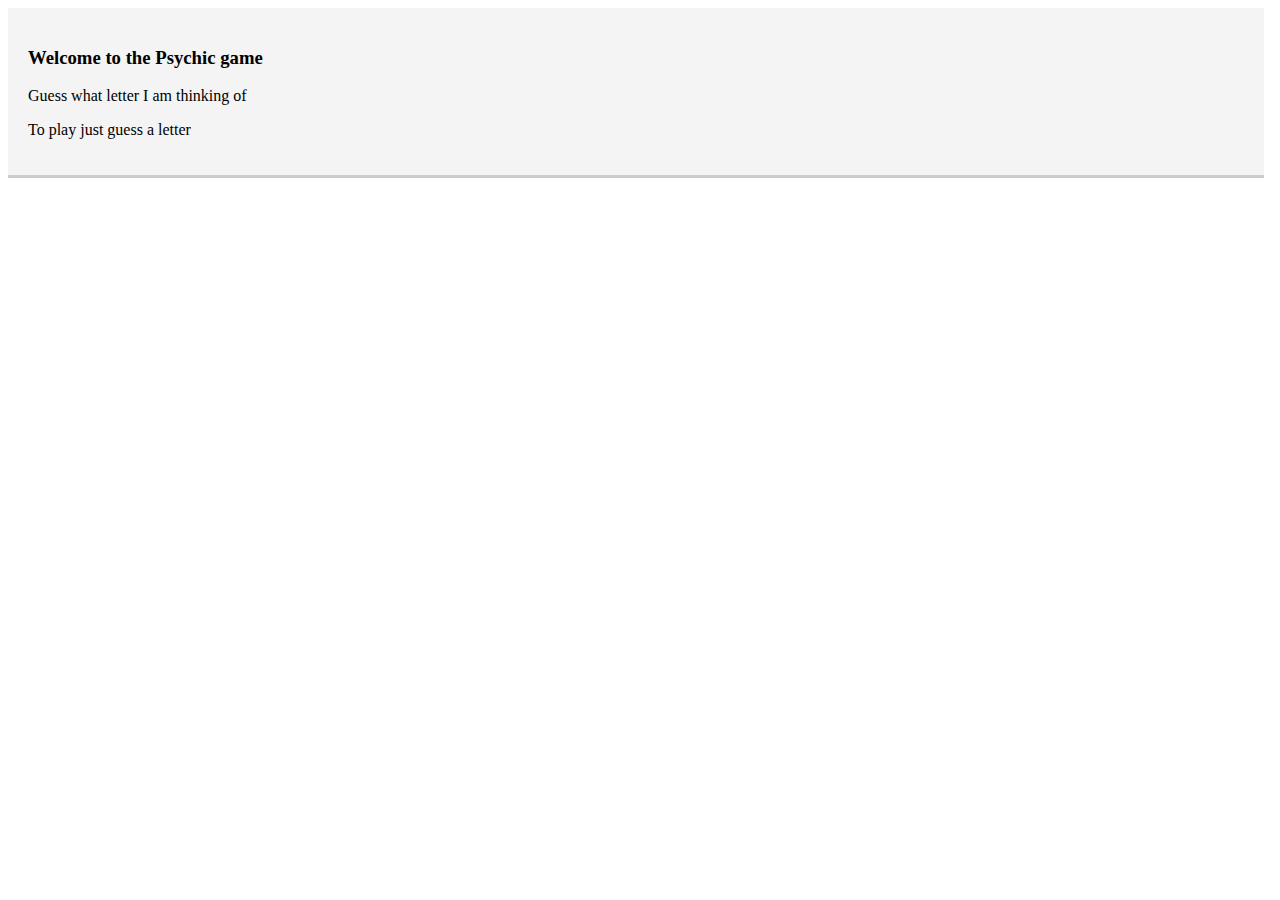
<file: index.html>
<!DOCTYPE html>
<html lang="en">
<head>
    <meta charset="UTF-8">
    <meta name="viewport" content="width=device-width, initial-scale=1.0">
    <meta http-equiv="X-UA-Compatible" content="ie=edge">
    <title>Game Time</title>
    <link rel="stylesheet" href="js_game/style.css">

</head>
<body>
    <div class="header">
        <h3>Welcome to the Psychic game</h3>
        <p>Guess what letter I am thinking of</p>
        <p>To play just guess a letter</p>
        <p id="wins"></p>
        <p id="losses"></p>
        <p id="guessesLeft"> </p>
        <p id="yourGuesses"> </p>
    </div>

    <script src ="js_game/script.js" type="text/javascript"></script>

</body>
</html>
</file>
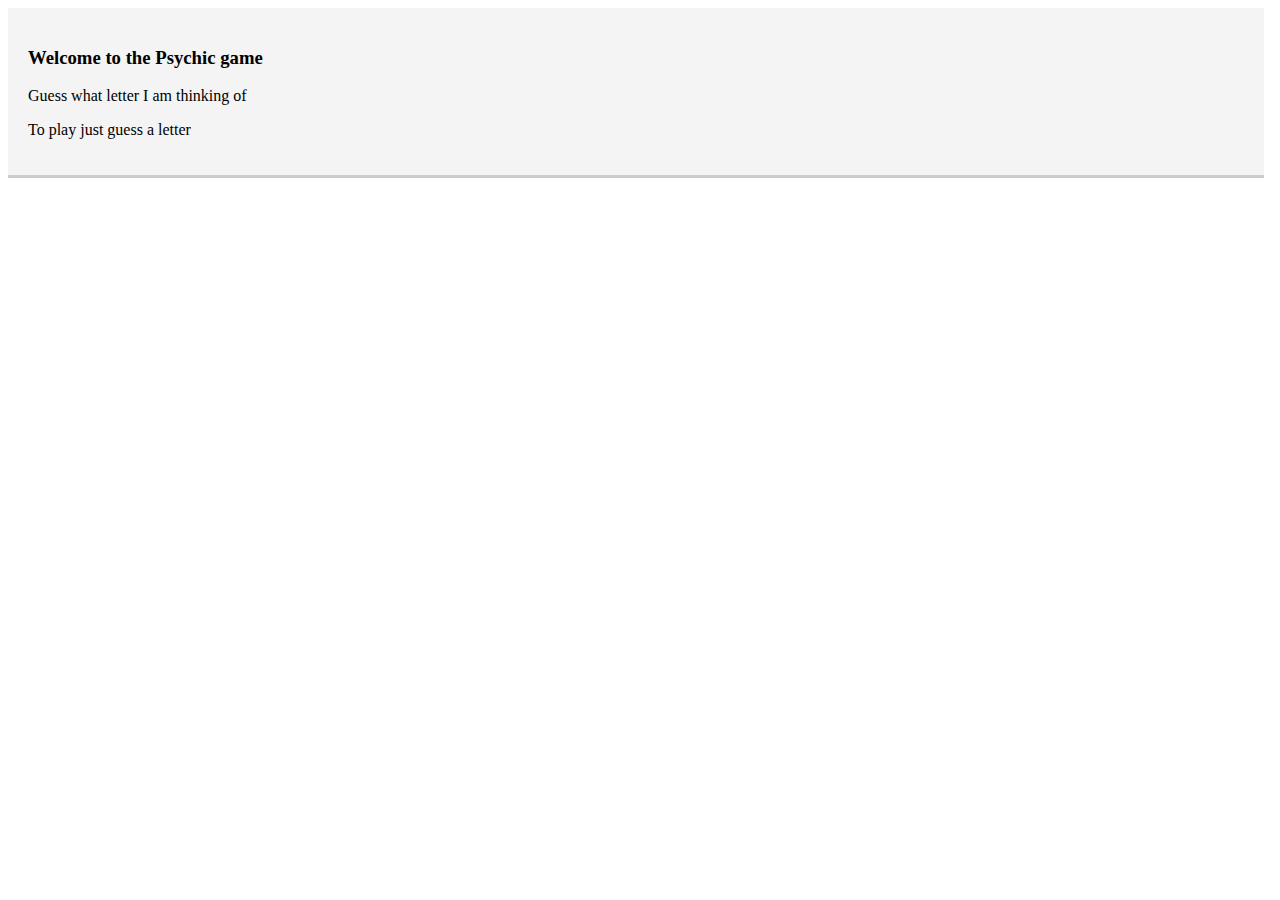
<file: js_game/index.html>
<!DOCTYPE html>
<html lang="en">
<head>
    <meta charset="UTF-8">
    <meta name="viewport" content="width=device-width, initial-scale=1.0">
    <meta http-equiv="X-UA-Compatible" content="ie=edge">
    <title>Game Time</title>
    <link rel="stylesheet" href="style.css">

</head>
<body>
    <div class="header">
        <h3>Welcome to the Psychic game</h3>
        <p>Guess what letter I am thinking of</p>
        <p>To play just guess a letter</p>
        <p id="wins"></p>
        <p id="losses"></p>
        <p id="guessesLeft"> </p>
        <p id="yourGuesses"> </p>
    </div>

    <script src ="script.js" type="text/javascript"></script>

</body>
</html>
</file>
<file: js_game/style.css>
*{
    width: 100%
}

body{


}

.header{
    background: #f4f4f4;
    border-bottom: #ccc 3px solid;
    padding: 20px;
    width: 95%;
}
</file>
